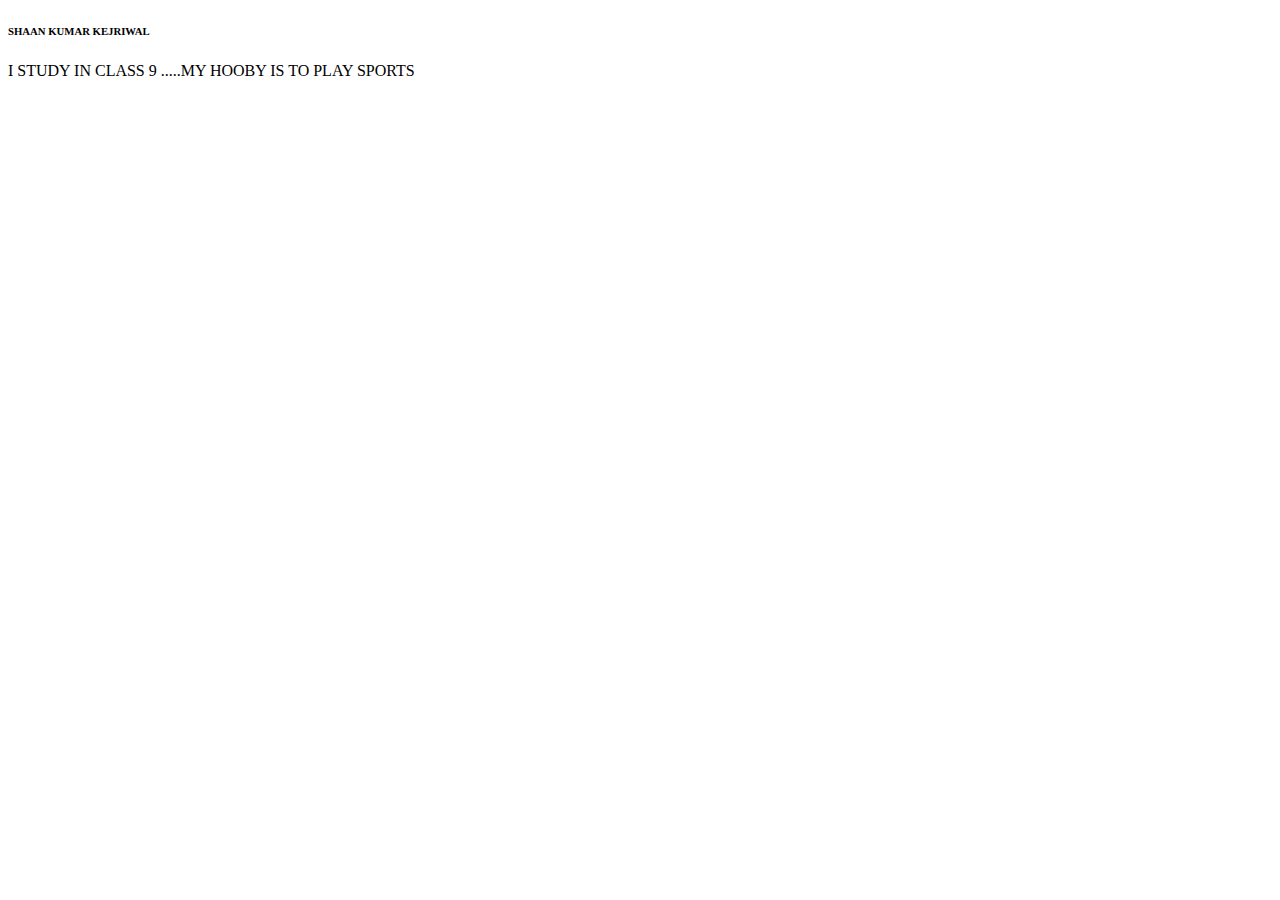
<file: aboutme.html>
<!DOCTYPE html>
<html>
    <head>
        <title>
            about me
        </title>
</head>

<body>
    <h6>SHAAN KUMAR KEJRIWAL</h6>
    <p> I STUDY IN CLASS 9 .....MY HOOBY IS TO PLAY SPORTS</p>
</body>

</html>
</file>
